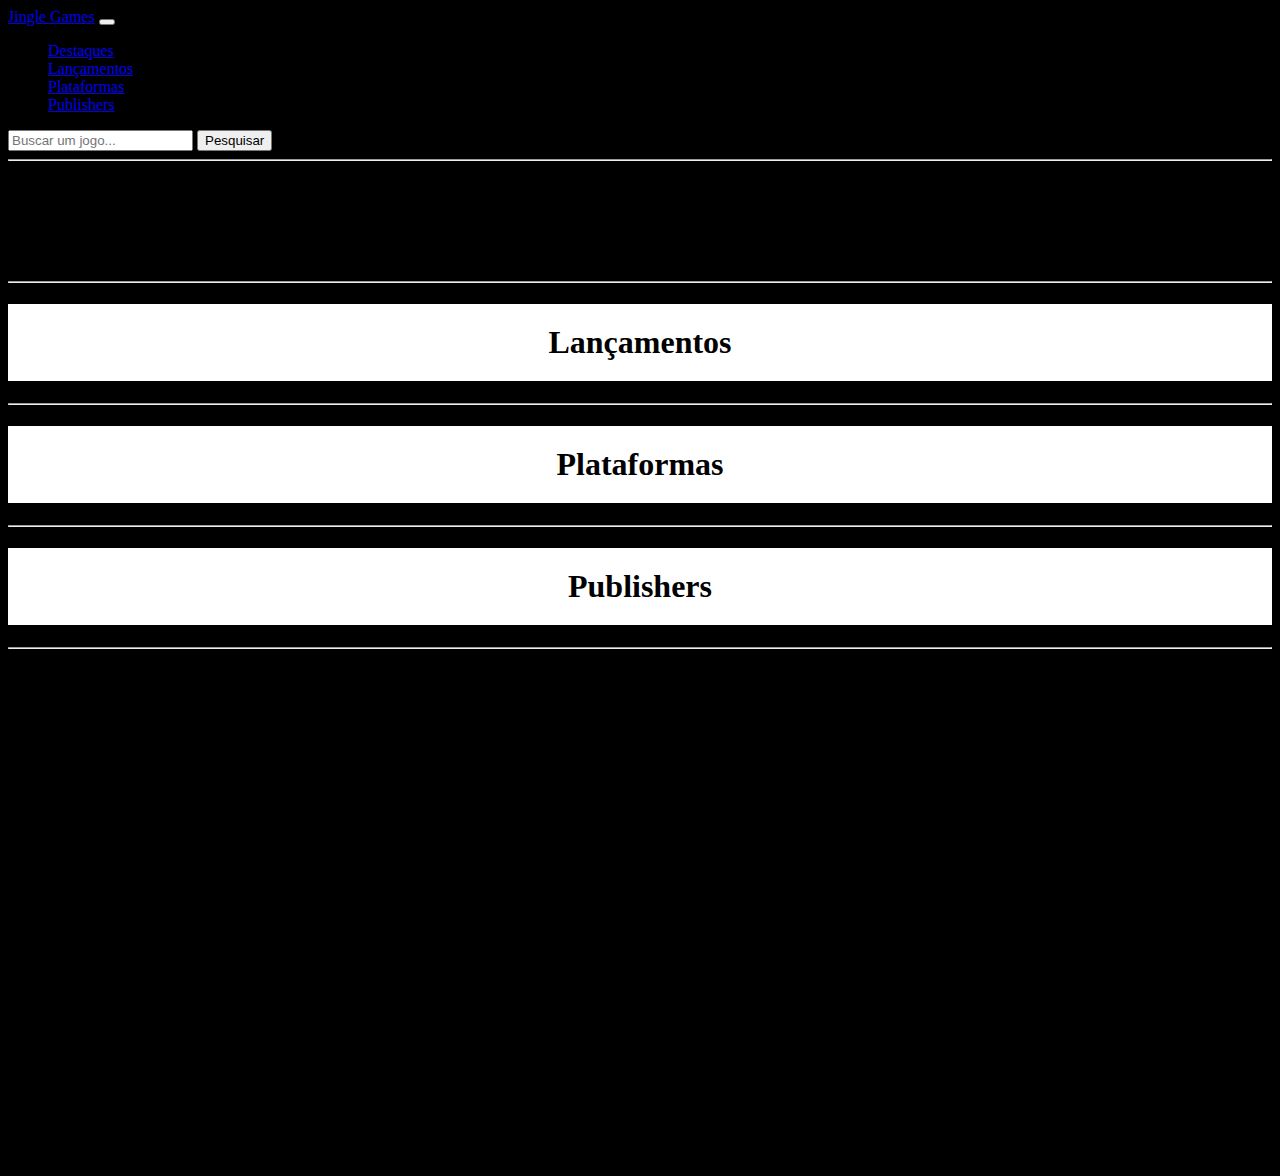
<file: Trabalho Portal Games com Rawg API/Trabalho-Portal-Games.main/index.html>
<!DOCTYPE html>
<html lang="pt-br">

<head>
    <meta charset="UTF-8">
    <meta http-equiv="X-UA-Compatible" content="IE=edge">
    <meta name="viewport" content="width=device-width, initial-scale=1.0">
    <!-- CSS only -->
    <link href="https://cdn.jsdelivr.net/npm/bootstrap@5.2.3/dist/css/bootstrap.min.css" rel="stylesheet"
        integrity="sha384-rbsA2VBKQhggwzxH7pPCaAqO46MgnOM80zW1RWuH61DGLwZJEdK2Kadq2F9CUG65" crossorigin="anonymous">
    
    <script src="https://cdn.jsdelivr.net/npm/bootstrap@5.2.2/dist/js/bootstrap.bundle.min.js"
        integrity="sha384-OERcA2EqjJCMA+/3y+gxIOqMEjwtxJY7qPCqsdltbNJuaOe923+mo//f6V8Qbsw3"
        crossorigin="anonymous"></script>
    <link rel="stylesheet" href="style.css">
    <link href="./pesquisa.html">
    <title>Portal de Games</title>
</head>

<body>

    <header>
        <nav class="navbar navbar-expand-lg bg-light">
            <div class="container-fluid">
                <a class="navbar-brand" href="./index.html">Jingle Games</a>
                <button class="navbar-toggler" type="button" data-bs-toggle="collapse"
                    data-bs-target="#navbarSupportedContent" aria-controls="navbarSupportedContent"
                    aria-expanded="false" aria-label="Toggle navigation">
                    <span class="navbar-toggler-icon"></span>
                </button>
                <div class="collapse navbar-collapse" id="navbarSupportedContent">
                    <ul class="navbar-nav me-auto mb-2 mb-lg-0">
                        <li class="nav-item">
                            <a class="nav-link active" aria-current="page" href="#destaques">Destaques</a>
                        </li>
                        <li class="nav-item">
                            <a class="nav-link" href="#lancamentos">Lançamentos</a>
                        </li>
                        <li class="nav-item">
                            <a class="nav-link" href="#plataformas">Plataformas</a>
                        </li>
                        <li class="nav-item">
                            <a class="nav-link" href="#publishers">Publishers</a>
                        </li>
                    </ul>
                    <form class="d-flex" role="search">
                        <input class="form-control me-2" id="txtBusca" type="search" placeholder="Buscar um jogo..."
                            aria-label="Search">
                        <button onclick="search(document.getElementById('txtBusca').value)" id="btnBusca"
                            class="btn btn-outline-success" type="button">Pesquisar</button>
                    </form>
                </div>
            </div>
            <script>

                function search(query) {
                    window.location.href = `pesquisa.html?query=${query}`
                }

            </script>
        </nav>
    </header>

    <hr>

    <main>

        <!-- destaques -->
        <section class="destaques" id="destaques">
            <h1 style="text-align: center; padding-top: 20px; padding-bottom: 20px;">Destaques</h1>
            <div class="container-fluid">
                <div class="row" id="conteudodestaque">
                </div>
            </div>
            <script>
                fetch('https://api.rawg.io/api/games?key=f56337f2001b4518b2519e4723c761de')
                    .then(res => res.json())
                    .then(data => {
                        // console.log('Imprimindo jogos')
                        let str = ''
                        for (let i = 0; i < 5; i++) {
                            let jogo = data.results[i]
                            str += `<div class="card col-md-4" style="width: 18rem; margin: 20px">
                            <img src="${jogo.background_image}" class="card-img-top" alt="..." style="height: 200px">
                            <div class="card-body">
                                <h5 class="card-title">${jogo.name}</h5>
                                <h5 class="card-title">Lançamento: ${jogo.released}</h5>
                                <h5 class="card-title">Nota: ${jogo.rating}</h5>
                                <a href="https://rawg.io/games/${jogo.id}" target="_blank" class="btn btn-primary">Mais detalhes</a>
                            </div>
                            </div>`
                        }
                        document.getElementById('conteudodestaque').innerHTML = str
                    })

            </script>
        </section>

        <hr>

        <!-- lançamentos -->
        <section class="lancamentos" id="lancamentos" style="background-color:rgb(255, 255, 255)">
            <h1 style="text-align: center; padding-top: 20px; padding-bottom: 20px;">Lançamentos</h1>
            <div class="container-fluid">
                <div class="row" id="conteudolancamento">
                </div>
            </div>
            <script>
                fetch('https://api.rawg.io/api/games?key=f56337f2001b4518b2519e4723c761de')
                    .then(res => res.json())
                    .then(data => {
                        console.log('Imprimindo jogos')
                        let str = ''
                        for (let i = 5; i < 10; i++) {
                            let jogo = data.results[i]
                            str += `<div class="card col-md-4" style="width: 18rem; margin: 20px">
                    <img src="${jogo.background_image}" class="card-img-top" alt="..." style="height: 200px">
                    <div class="card-body">
                        <h5 class="card-title">${jogo.name}</h5>
                        <h5 class="card-title">Lançamento: ${jogo.released}</h5>
                        <h5 class="card-title">Nota: ${jogo.rating}</h5>
                        <a href="https://rawg.io/games/${jogo.id}" target="_blank" class="btn btn-primary">Mais detalhes</a>
                    </div>
                    </div>`
                        }
                        document.getElementById('conteudolancamento').innerHTML = str
                    })

            </script>
        </section>

        <hr>

        <!-- plataformas -->
       <section class="plataformas" id="plataformas" style="background-color:rgb(255, 255, 255)">
            <h1 style="text-align: center; padding-top: 20px; padding-bottom: 20px;">Plataformas</h1>
            <div class="container-fluid">
                <div class="row" id="conteudoPlataforma">
                </div>
            </div>
            <script>
                fetch('https://api.rawg.io/api/platforms?key=f56337f2001b4518b2519e4723c761de')
                    .then(res => res.json())
                    .then(data => {
                        console.log('Imprimindo jogos')
                        let str = ''
                        for (let i = 5; i < 10; i++) {
                            let plataforma = data.results[i]
                            str += `<div class="card col-md-4" style="width: 18rem; margin: 20px">
                    <img src="${plataforma.image_background}" class="card-img-top" alt="..." style="height: 200px">
                    <div class="card-body">
                        <h5 class="card-title">${plataforma.name}</h5>
                        
                        <a href="https://rawg.io/games/${plataforma.id}" target="_blank" class="btn btn-primary">Mais detalhes</a>
                    </div>
                    </div>`
                        }
                        document.getElementById('conteudoPlataforma').innerHTML = str
                    })

            </script>
        </section>

        <hr>

        <!-- Publishers -->
        <section class="publishers" id="publishers" style="background-color:rgb(255, 255, 255)">
            <h1 style="text-align: center; padding-top: 20px; padding-bottom: 20px;">Publishers</h1>
            <div class="container-fluid">
                <div class="row" id="conteudopublishers">
                </div>
            </div>
            <script>
                fetch('https://api.rawg.io/api/publishers?key=f56337f2001b4518b2519e4723c761de')
                    .then(res => res.json())
                    .then(data => {
                        let str = ''
                        for (let i = 0; i < 5; i++) {
                            let publishers = data.results[i]
                            str += `<div class="card col-md-4" style="width: 18rem; margin: 20px">
                    <img src="${publishers.image_background}" class="card-img-top" alt="..." style="height: 200px">
                    <div class="card-body">
                        <h5 class="card-title">Publicado por: ${publishers.name}</h5>
                        <hr>
                        <h5 class="card-title">Código do jogo: ${publishers.games_count}</h5>
                        <br>
                        <a href="https://rawg.io/publishers/${publishers.id}" target="_blank" class="btn btn-primary">Veja mais publicações de ${publishers.name}</a>
                    </div>
                    </div>`
                        }
                        document.getElementById('conteudopublishers').innerHTML = str
                    })

            </script>
        </section>

        <hr>

    </main>

    <section id="sobre" class=" row sobre"
        style="padding-bottom: 0px; padding-top: 80px; padding-right: 80px; padding-left: 80px;">
        <div class="col-sm-12 col-lg-6 col-md-6 cor1">
            <h1 style="text-decoration: overline;">Sobre</h1>
            <p> Nesse trabalho, vamos dar vida ao layout desenvolvido no trabalho anterior, apresentando informações reais sobre games, plataformas, creators, publishers e outras possibilidades ligadas ao universo de jogos digitais. Todas estas informações serão obtidas dinamicamente a partir da integração com a RAWG Video Games Database API Links to an external site..

                IMPORTANTE: O trabalho agora tem foco exclusivamente na apresentação de informações sobre jogos digitais e você, OBRIGATORIAMENTE, deve utilizar esta API para o trabalho. NÃO SERÃO ACEITOS TRABALHOS COM OUTRA TEMÁTICA E COM OUTRA API. 
            </p>
        </div>
        <div class="col-sm-12 col-lg-6 col-md-6 cor2">
            <h1 class="tituo" style="text-decoration:overline">Editorial</h1>
            <p><svg xmlns="http://www.w3.org/2000/svg" width="16" height="16" fill="currentColor"
                    class="bi bi-person-fill" viewBox="0 0 16 16">
                    <path d="M3 14s-1 0-1-1 1-4 6-4 6 3 6 4-1 1-1 1H3zm5-6a3 3 0 1 0 0-6 3 3 0 0 0 0 6z" />
                </svg> <b>Desenvolvedor:</b> Enzo de Paiva Rezende/p>
            <p><svg xmlns="http://www.w3.org/2000/svg" width="16" height="16" fill="currentColor"
                    class="bi bi-person-fill" viewBox="0 0 16 16">
                    <path d="M3 14s-1 0-1-1 1-4 6-4 6 3 6 4-1 1-1 1H3zm5-6a3 3 0 1 0 0-6 3 3 0 0 0 0 6z" />
                </svg> <b>Pesquisa:</b> Enzo de Paiva Rezende</p>
            <p><svg xmlns="http://www.w3.org/2000/svg" width="16" height="16" fill="currentColor"
                    class="bi bi-person-fill" viewBox="0 0 16 16">
                    <path d="M3 14s-1 0-1-1 1-4 6-4 6 3 6 4-1 1-1 1H3zm5-6a3 3 0 1 0 0-6 3 3 0 0 0 0 6z" />
                </svg> <b>Gerente Geral:</b> Enzo de Paiva Rezende</p>
        </div>
        <footer class="container">
            <div class="col-12" style="text-align:center; padding-top: 50px;">
                <p class="copyright" style="text-align: center;">&copy;Copyright 2022 - Disciplina de Desenvolvimento de Interfaces WEB - ICEI Puc Minas</p>
            </div>
        </footer>
    </section>

</body>

</html>
</file>
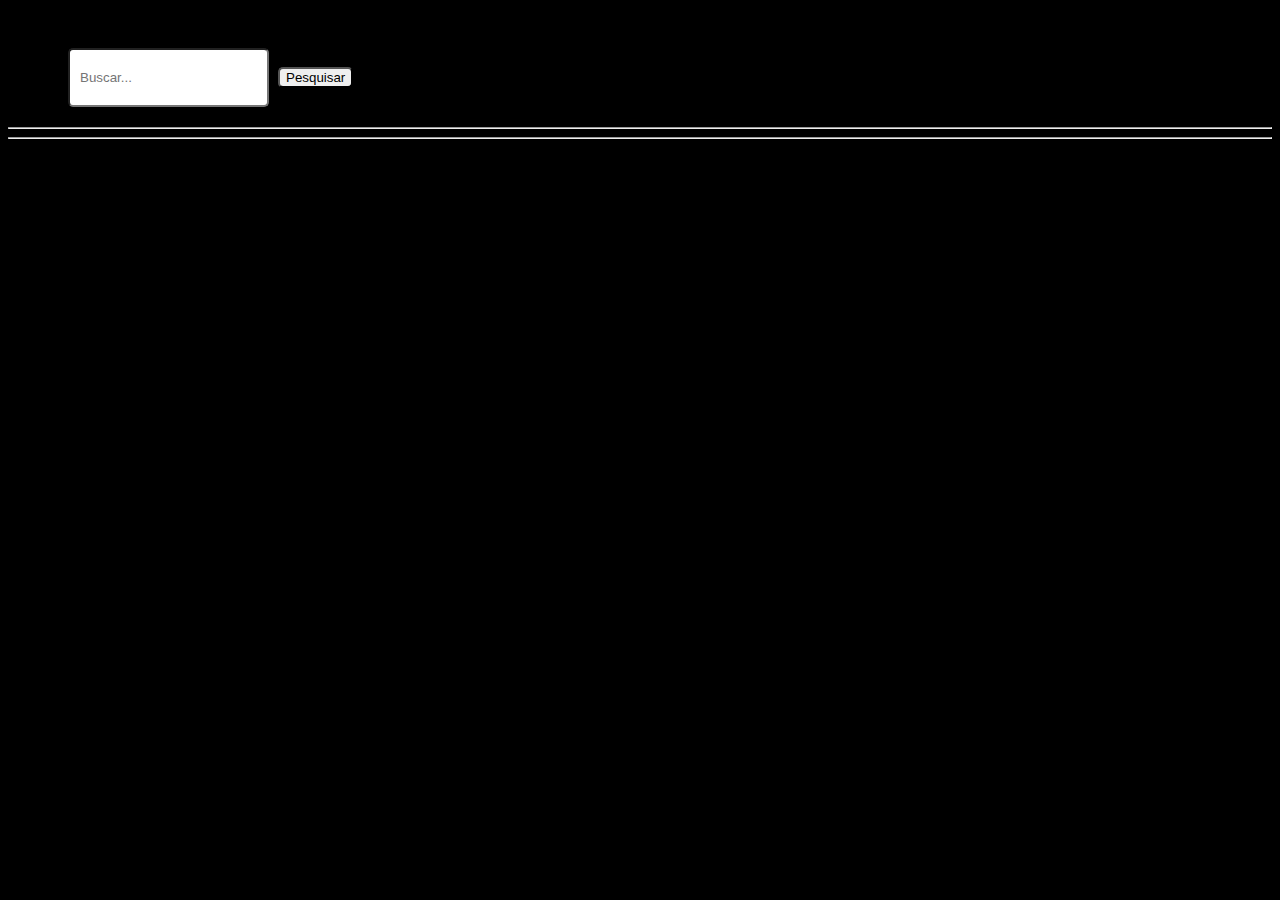
<file: Trabalho Portal Games com Rawg API/Trabalho-Portal-Games.main/pesquisa.html>
<!DOCTYPE html>
<html lang="pt-br">

<head>
    <meta charset="UTF-8">
    <meta http-equiv="X-UA-Compatible" content="IE=edge">
    <meta name="viewport" content="width=device-width, initial-scale=1.0">
    <!-- CSS only -->
    <link href="https://cdn.jsdelivr.net/npm/bootstrap@5.2.3/dist/css/bootstrap.min.css" rel="stylesheet"
        integrity="sha384-rbsA2VBKQhggwzxH7pPCaAqO46MgnOM80zW1RWuH61DGLwZJEdK2Kadq2F9CUG65" crossorigin="anonymous">

    <script src="https://cdn.jsdelivr.net/npm/bootstrap@5.2.2/dist/js/bootstrap.bundle.min.js"
        integrity="sha384-OERcA2EqjJCMA+/3y+gxIOqMEjwtxJY7qPCqsdltbNJuaOe923+mo//f6V8Qbsw3"
        crossorigin="anonymous"></script>
    <link rel="stylesheet" href="style.css">
    <title>Pesquisa</title>
</head>

<body>
    <header>
        <div>
            <nav class="menu-principal">
                <ul class="navbar" style="list-style: none; margin: 20px;">

                    <li><a href="index.html" class="retornar"
                            style="text-decoration: none; font-size: 25px; color: black;">Página Inicial</a></li>
                    <li>
                        <div id="divBusca" class="d-flex align-items-right justify-content-right">
                            <input type="text" id="txtBusca" placeholder="Buscar..."
                                style="border-radius: 5px; margin-right: 5px; height: 2.2rem; padding: 10px;">
                            <button onclick="search(document.getElementById('txtBusca').value)" id="btnBusca"
                                style="border-radius: 5px;">Pesquisar</button>
                        </div>
                    </li>
                    <script>

                        function search(query) {
                            window.location.href = `pesquisa.html?query=${query}`
                        }

                    </script>
                </ul>


            </nav>
        </div>
    </header>

    <hr>

    <div class="site">
        <main>
            <section class="destaques" id="destaques">
                <div class="container-fluid">
                    <div class="row" id="conteudodestaque">
                    </div>
                </div>
                <script>
                    const params = new URLSearchParams(window.location.search)
                    const query = params.get('query')
                    fetch(`https://api.rawg.io/api/games?key=f56337f2001b4518b2519e4723c761de&search=${query}`)
                        .then(res => res.json())
                        .then(data => {
                            console.log('Imprimindo jogos')
                            let str = ''
                            for (let i = 0; i < data.results.length; i++) {
                                let jogo = data.results[i]
                                str += `<div class="card col-md-4" style="width: 18rem; margin: 20px">
                                <img src="${jogo.background_image}" class="card-img-top" alt="..." style="height: 200px">
                                <div class="card-body">
                                    <h5 class="card-title">${jogo.name}</h5>
                                    <h5 class="card-title">Lançamento: ${jogo.released}</h5>
                                    <h5 class="card-title">Nota: ${jogo.rating}</h5>
                                    <a href="https://rawg.io/games/${jogo.id}" target="_blank" class="btn btn-primary">Mais detalhes</a>
                                </div>
                                </div>`
                            }
                            document.getElementById('conteudodestaque').innerHTML = str
                        })

                </script>
            </section>
        </main>

        <hr>

        <section id="sobre" class=" row sobre"
            style="padding-bottom: 0px; padding-top: 80px; padding-right: 80px; padding-left: 80px; ">
            <div class="col-sm-12 col-lg-6 col-md-6 cor1">
                <h1 style="text-decoration: overline;">Sobre</h1>
                <p> Nesse trabalho, vamos dar vida ao layout desenvolvido no trabalho anterior, apresentando informações reais sobre games, plataformas, creators, publishers e outras possibilidades ligadas ao universo de jogos digitais. Todas estas informações serão obtidas dinamicamente a partir da integração com a RAWG Video Games Database API Links to an external site..

                    IMPORTANTE: O trabalho agora tem foco exclusivamente na apresentação de informações sobre jogos digitais e você, OBRIGATORIAMENTE, deve utilizar esta API para o trabalho. NÃO SERÃO ACEITOS TRABALHOS COM OUTRA TEMÁTICA E COM OUTRA API. 
                </p>
            </div>
            <div class="col-sm-12 col-lg-6 col-md-6 cor2">
                <h1 class="tituo" style="text-decoration:overline">Editorial</h1>
                <p><svg xmlns="http://www.w3.org/2000/svg" width="16" height="16" fill="currentColor"
                        class="bi bi-person-fill" viewBox="0 0 16 16">
                        <path d="M3 14s-1 0-1-1 1-4 6-4 6 3 6 4-1 1-1 1H3zm5-6a3 3 0 1 0 0-6 3 3 0 0 0 0 6z" />
                    </svg> <b>Desenvolvedor:</b> Enzo de Paiva Rezende</p>
                <p><svg xmlns="http://www.w3.org/2000/svg" width="16" height="16" fill="currentColor"
                        class="bi bi-person-fill" viewBox="0 0 16 16">
                        <path d="M3 14s-1 0-1-1 1-4 6-4 6 3 6 4-1 1-1 1H3zm5-6a3 3 0 1 0 0-6 3 3 0 0 0 0 6z" />
                    </svg> <b>Pesquisa:</b> Enzo de Paiva Rezende</p>
                <p><svg xmlns="http://www.w3.org/2000/svg" width="16" height="16" fill="currentColor"
                        class="bi bi-person-fill" viewBox="0 0 16 16">
                        <path d="M3 14s-1 0-1-1 1-4 6-4 6 3 6 4-1 1-1 1H3zm5-6a3 3 0 1 0 0-6 3 3 0 0 0 0 6z" />
                    </svg> <b>Gerente Geral:</b> Enzo de Paiva Rezende</p>
            </div>
            <footer class="container">
                <div class="col-12" style="text-align:center; padding-top: 50px;">
                    <p class="copyright" style="text-align: center;">&copy; Copyright 2022 - Disciplina de Desenvolvimento de Interfaces WEB - ICEI Puc Minas</p>
                </div>
            </footer>
        </section>
    </div>
</body>

</html>
</file>
<file: Trabalho Portal Games com Rawg API/Trabalho-Portal-Games.main/style.css>
body{

background: black;

}
nav a:hover{
    color: #C78C19;
    text-decoration: underline;
}

.card:hover{
   border-color: blue;
}
</file>
